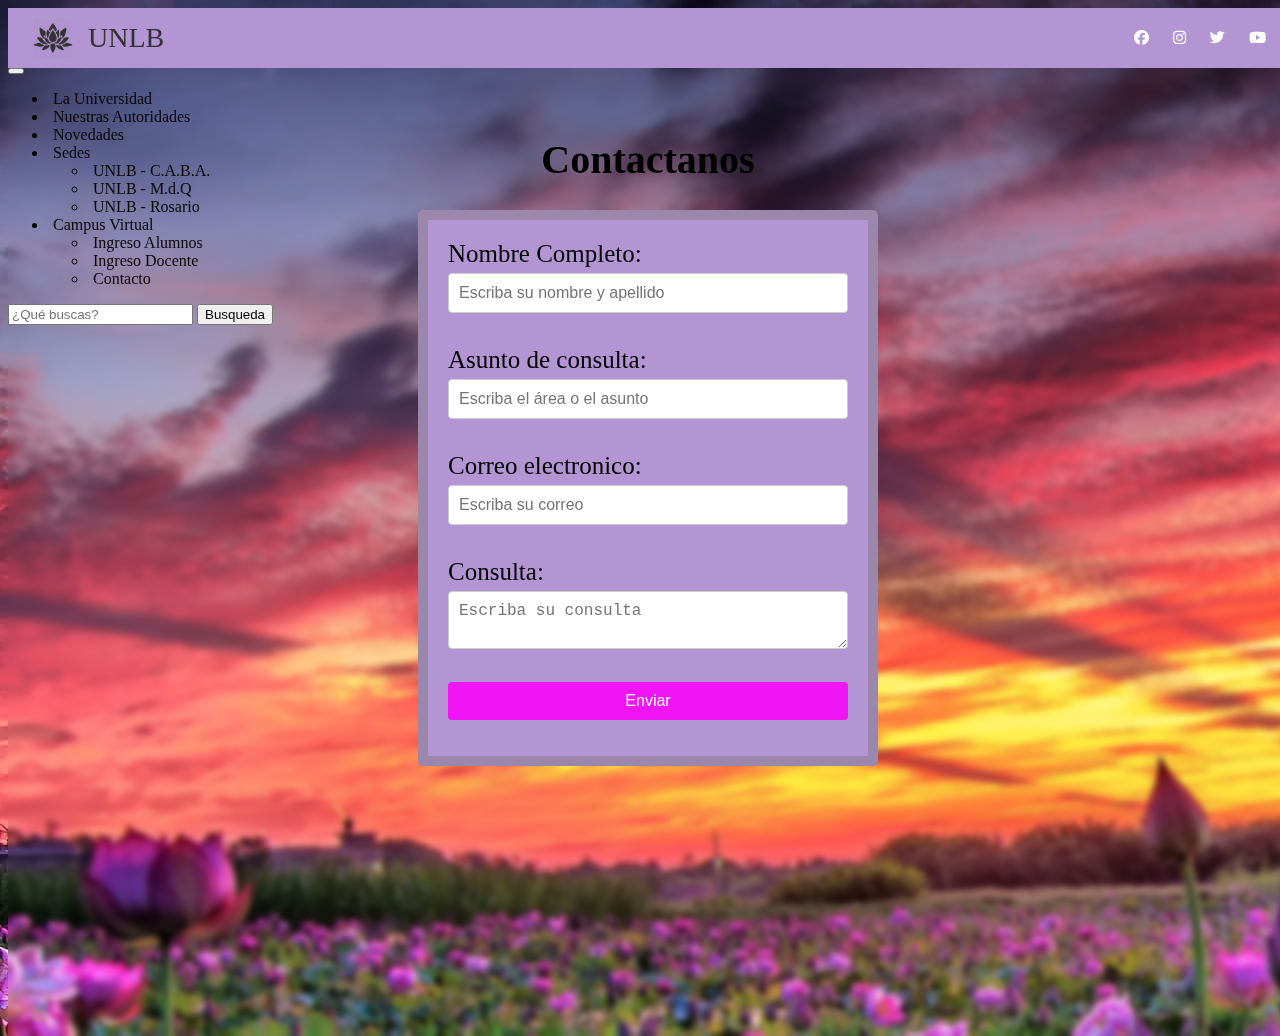
<file: pages/contact/contact.html>
<html><head>
    <meta charset="utf-8">
   <meta name="viewport" content="width=device-width, initial-scale=1">
    <title>replit</title>
    <link href="../../style.css" rel="stylesheet" type="text/css">
    <link href="style.css" rel="stylesheet" type="text/css">
          <script src="https://ajax.googleapis.com/ajax/libs/jquery/3.6.4/jquery.min.js"></script>
    <script type="text/javascript" src="script.js"></script>
    <link href="https://cdnjs.cloudflare.com/ajax/libs/font-awesome/6.4.0/css/all.min.css" rel="stylesheet"
    type="text/css" />
   <link href="https://cdn.jsdelivr.net/npm/bootstrap@5.3.0-alpha3/dist/css/bootstrap.min.css" rel="stylesheet"
    integrity="sha384-KK94CHFLLe+nY2dmCWGMq91rCGa5gtU4mk92HdvYe+M/SXH301p5ILy+dN9+nJOZ" crossorigin="anonymous">
  <script src="https://cdn.jsdelivr.net/npm/bootstrap@5.3.0-alpha3/dist/js/bootstrap.bundle.min.js"
    integrity="sha384-ENjdO4Dr2bkBIFxQpeoTz1HIcje39Wm4jDKdf19U8gI4ddQ3GYNS7NTKfAdVQSZe"
    crossorigin="anonymous"></script>
      
    
      </head>
  
  <body>
    
  <header>
    <div class="headerPie">
      <div class="logo">
        <img src="../../images/logo/loto-flower-loto.png" alt="logo">
        <p class="txt_logo">UNLB</p>
      </div>
      <div class="redes">
        <span class="fbook"><a href="https://www.facebook.com" target="_blank"><i
              class="fa-brands fa-facebook"></i></a></span>
        <span class="instagram"><a href="https://www.instagram.com" target="_bank"><i
              class="fa-brands fa-instagram"></i></a></span>
        <span class="twitter"><a href="https://www.twitter.com" target="_blank"><i
              class="fa-brands fa-twitter"></i></a></span>
        <span class="ytube"><a href="https://www.youtube.com" target="_blank"><i
              class="fa-brands fa-youtube"></i></a></span>
        <span class="wtp"><a href="https://web.whatsapp.com/" target="_blank"><i
              class="fa-brands fa-whatsapp"></i></a></span>
      </div>
    </div>
    <nav class="navbar navbar-expand-lg bg-body-tertiary">
      <div class="container-fluid">
        <button class="navbar-toggler" type="button" data-bs-toggle="collapse" data-bs-target="#navbarNavDropdown"
          aria-controls="navbarNavDropdown" aria-expanded="false" aria-label="Toggle navigation">
          <span class="navbar-toggler-icon"></span>
        </button>
        <div class="collapse navbar-collapse" id="navbarNavDropdown">
          <ul class="navbar-nav">
            <li class="nav-item">
              <a class="nav-link active" aria-current="page" href="/index.html">La Universidad</a>
            </li>
            <li class="nav-item">
              <a class="nav-link" href="/pages/campus/autoridades/autoridades.html">Nuestras Autoridades</a>
            </li>
            <li class="nav-item">
              <a class="nav-link" href="#">Novedades</a>
            </li>
            <li class="nav-item dropdown">
              <a class="nav-link dropdown-toggle" href="#" role="button" data-bs-toggle="dropdown"
                aria-expanded="false">
                Sedes
              </a>
              <ul class="dropdown-menu">
                <li><a class="dropdown-item" href="/pages/campus/caba.html">UNLB - C.A.B.A.</a></li>
                <li><a class="dropdown-item" href="/pages/campus/mdq.html">UNLB - M.d.Q</a></li>
                <li><a class="dropdown-item" href="/pages/campus/rosario.html">UNLB - Rosario </a></li>
              </ul>
            </li>
            </li>
            <li class="nav-item dropdown">
              <a class="nav-link dropdown-toggle" href="#" role="button" data-bs-toggle="dropdown"
                aria-expanded="false">
                Campus Virtual
              </a>
              <ul class="dropdown-menu">
                <li><a class="dropdown-item" href="/pages/contact/contact.html">Ingreso Alumnos</a></li>
                <li><a class="dropdown-item" href="/pages/contact/contact.html">Ingreso Docente</a></li>
                <li><a class="dropdown-item" href="/pages/contact/contact.html">Contacto </a></li>
              </ul>
            </li>
          </ul>
        </div>
        <form class="d-flex" role="search">
          <form id="form">
          <input id="search" class="form-control me-2" type="search" placeholder="¿Qué buscas?" aria-label="Escribe tu busqueda" required="required">
          <input type="hidden" name="sitesearch"/>
          <button onclick="sendSearch()" class="btn btn-outline-success" type="submit">Busqueda</button>
        </form>
      </div>
    </nav>


  </header>

    <div class="tituloContacto">
      <h1>Contactanos</h1>
    </div>
  
  <article class="formularioContacto">
    <form>
    <label for="nombre">Nombre Completo:</label>
    <input type="text" name="nombre" id="nombre" placeholder="Escriba su nombre y apellido">
      <label id="msgNombre" class="adver"> </label>
      <br>
      <!--
    <label for="nombre">Apellido:</label><br>  
    <input type="text" name="apellido" id= "apellido" placeholder="Escriba su apellido"></input>
      <label id= "msgApellido" class="adver"></label>
      <br>
       -->
      
    <label for="nombre">Asunto de consulta:</label>
      <input type="text" name="consulta" id="consulta" placeholder="Escriba el área o el asunto">
      <label id="msgConsulta" class="adver"></label>
      <br>
    <label for="email">Correo electronico:</label>
        <input type="email" name="email" id="email" placeholder="Escriba su correo" required="">
      <label id="msgEmail" class="adver"></label>
      <br>
      
      <label for="nombre">Consulta:</label>
      <textarea type="text" name="aconsulta" id="aconsulta" placeholder="Escriba su consulta"></textarea>
      <label id="msgAconsulta" class="adver"></label>
      <br>
      <input class="botonEnviarConta" type="button" value="Enviar" onclick="validarDatos()">  
    </form>
  </article>
    
    
  
  
  </body></html>
</file>
<file: style.css>
html {
    height: 100%;
    width: 100%;
  }
  body{
    width: 100vw;
    height: 100vh;
    font-family: 'Bree Serif', serif;
    padding-top: 10%;
  }
  
  a{ text-decoration: none;
   color:#323135;}
  a:hover{color: #0a58ca}
  
  .principal {
    width: 100%;
    height: 100%; 
    justify-content: center;
    align-items: center;
    flex-direction: column;
    background-image: url(/images/fondo/Lotos.png)
    }
  
    img{
      width: 100%;
      height: 100%; 
      justify-content: center;
      align-items: center;
      flex-direction: column;
  }
  .txt_logo{
      font-size: 28px;
      color:#323135;
    }
  
  .headerPie{
      display:flex;
      align-items: center;
      justify-content: space-between;
      padding: 10px 50px 10px 25px;
      top: 0;
      width: 100%;
      background-color: #b295d2;
      max-height: 40px;
        }
  
  header{    position: fixed;
      top: 0;
      width: 100%;}
  .redes span{    font-size: 15px;}
  .logo img{width:40px;}
  .logo p.txt_logo{margin:0px;}
  
  .logo{
      display:flex;
      align-items: center;
      gap: 15px;
  }
  span{
      font-size: 30px;
  }
  .redes span {background:none!important}
  .fbook{
      background: #3b5998;
      padding: 5px;
      border-radius: 25px;
      color: #ffffff;
  }
  .instagram{
      background: #f034ce;
      padding: 5px;
      border-radius: 25px;
      color: white;
  }
  
  .twitter{
      background: #00acee;
      padding: 5px;
      border-radius: 25px;
      color: white;
  }
  
  .ytube{
      background: red;
      padding: 5px;
      border-radius: 25px;
      color: white;
  }
  
  .wtp{
      background: rgb(2, 172, 30);
      padding: 5px;
      border-radius: 25px;
      color: white;
  }
  .section{
      display:flex;
      justify-content: space-evenly;
      gap:40px;
      padding-bottom: 7px;
    }
  .section div{
      display:flex;
      flex-direction: column;
      }
  
  div h2{
      color:#1a1919;
      padding:10px 0px;
      }
  div p{
      color:#000000;
  }
  a{
      color:#0a0505!important;
      text-decoration: none!important;
      padding: 5px;
  }
  a:hover{
    color: #0a58ca!important;
  }
  #form_suscripcion{
      display:flex;
      flex-direction: column;
      gap: 10px;
  }
  
  .derechos{
      display:flex;
      align-items: center;
      justify-content:space-between;
      padding: 10px;
      width: 100%;
      bottom: 0;
      background-color: #b295d2;
      max-height: 40px;
      color:white;
  }
  
  i{
    color: white;
  }

  .map {
    width: 100%;
    height:200px;
  }
</file>
<file: pages/contact/style.css>
html {
  height: 100%;
  width: 100%;
  
  align-items: center;
    
 
}
body{
   height: 100%;
  width: 100%;
   backdrop-filter: blur(3px);
   background-image: url(/images/edificio/peakpx\ \(1\).jpg)

}
.tituloContacto {
  font-size: 20px;
  color:black;
  align-items: center;
  text-align: center;

  
}
.formularioContacto {
      max-width: 400px;
      margin: 0 auto;
      padding: 20px;
      background-color: #b295d2;
      border: 10px solid #9a87ab;
      border-radius: 5px;
    }
label {
      display: block;
      margin-bottom: 5px;
      font-size: 25px;
      color: black;
    }
    input[type="text"],
    input[type="email"],
    textarea {
      display: block;
      width: 100%;
      padding: 10px;
      margin-bottom: 15px;
      font-size: 16px;
      color: #555;
      border: 1px solid #ccc;
      border-radius: 4px;
      box-sizing: border-box;
    }

.botonEnviarConta {
      display: block;
      width: 100%;
      padding: 10px;
      font-size: 16px;
      color: #fff;
      background-color: #f015f4;
      border: none;
      border-radius: 4px;
      cursor: pointer; 
  
}
.botonEnviarConta:hover {
      background-color: #be2ac0;
    }
.adver {
 color: red;
font-size: 14px;

  
}
</file>
